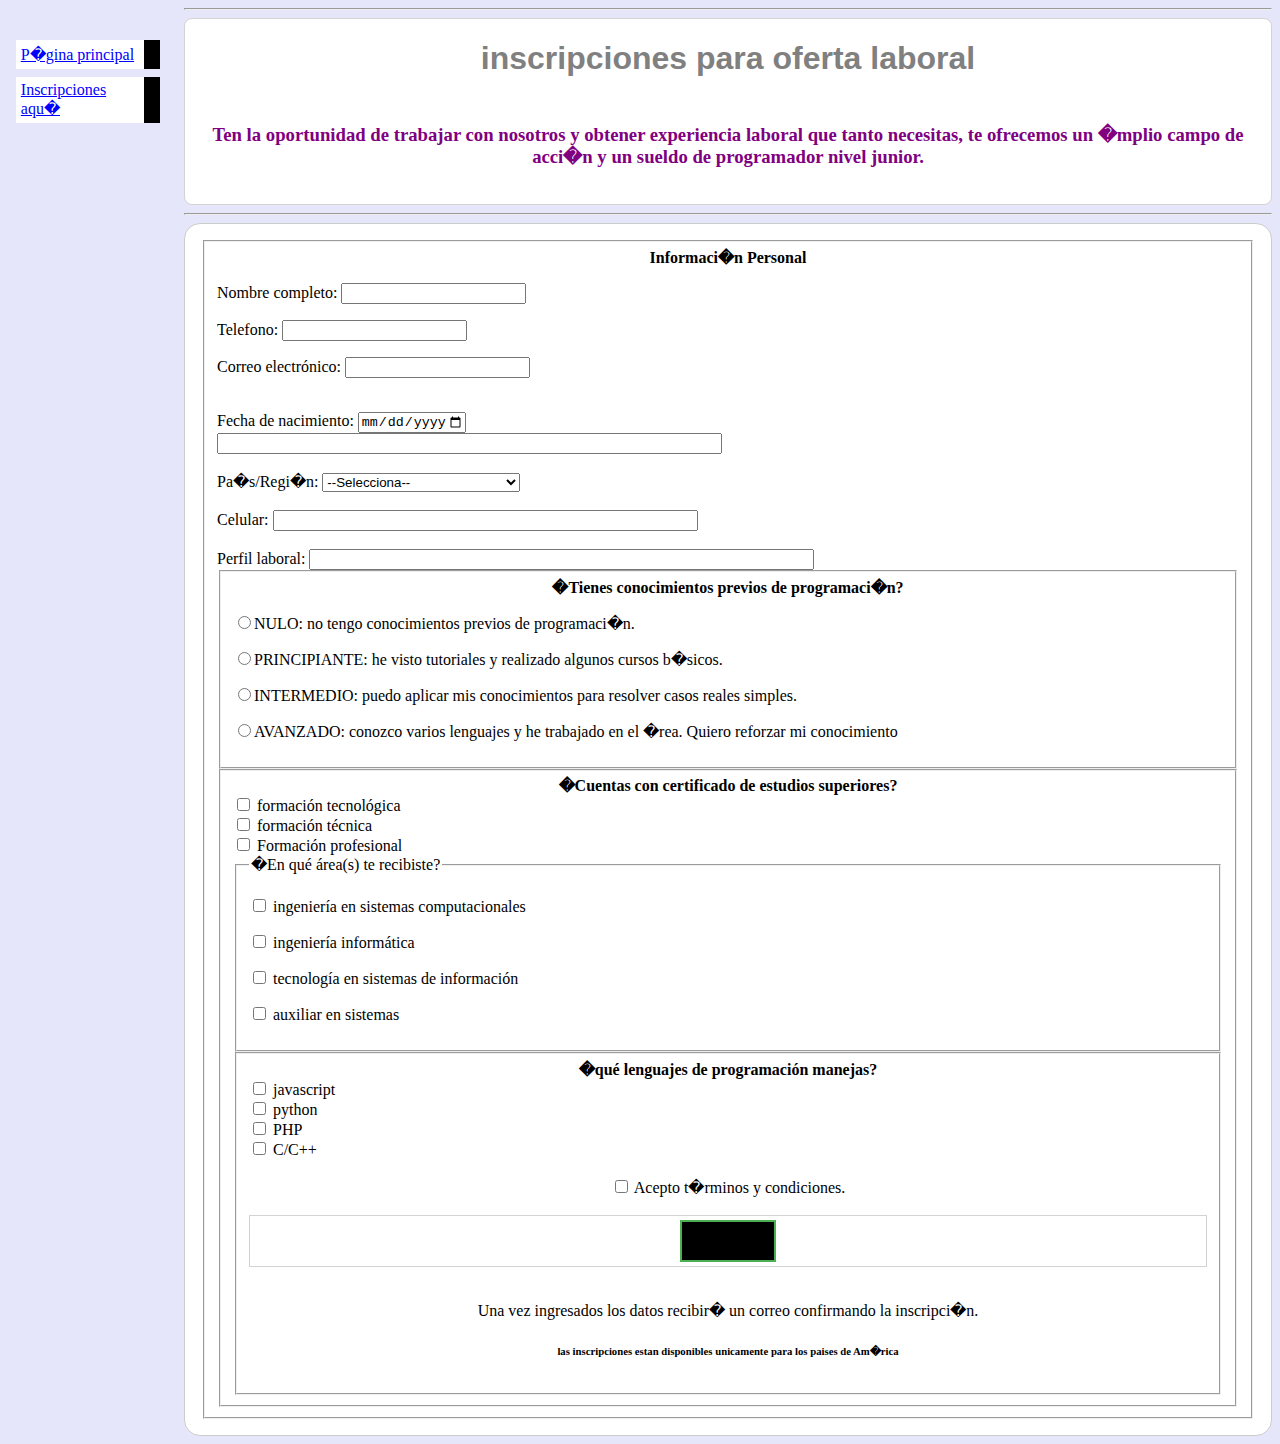
<file: Fomulario.html>
<HTML>
<HEAD>
<TITLE>inscripciones</TITLE>
<link rel="icon" type="image/jpg" href="CSS/contrato.png">
<LINK rel="stylesheet" href="Style.css">
</HEAD>
<BODY>

<HR>
<ul class="navbar">
<li><a href="index.html">P�gina principal</a></li>
<li><a href="Formulario.html">Inscripciones aqu�</a></li>
</ul>
<div class="frmTitle">
<center><H1 class="frm">inscripciones para oferta laboral</H1><br><h3><P>Ten la oportunidad de trabajar con nosotros y obtener experiencia laboral que tanto necesitas, te ofrecemos
un �mplio campo de acci�n y un sueldo de programador nivel junior. </h3></P></br>
</div>
<HR>

<form>


<fieldset>
<center><b><legend>Informaci�n Personal</legend></b></center
<form>
<p><label>Nombre completo: <input></label></p>
<p><label>Telefono: <input type=tel></label></p>
<p><label>Correo electr&oacutenico: <input type=email></label></p>
<br><label for="lname">Fecha de nacimiento:</label>
   <input type="date" id="start" name="trip-start"
       value="----/--/--"
       min="1940-01-01" max="2022-09-07"></br>
<input type="text" size="60" id="lname" name="lname"></br>
  <br><label for="fname">Pa�s/Regi�n:</label>
  <select name="color" id="color" >
  <option value="r">--Selecciona--</option>
  <option value="r">Antigua y Barbuda</option>
  <option value="a">Argentina</option>
  <option value="v">Bahamas</option>
  <option value="r">Barbados</option>
  <option value="a">Belice</option>
  <option value="r">Bolivia</option>
  <option value="a">Brasil</option>
  <option value="v">Canad�</option>
  <option value="r">Chile</option>
  <option value="a">Colombia</option>
  <option value="v">Costa Rica</option>
  <option value="a">Cuba</option>
  <option value="r">Dominica</option>
  <option value="v">Ecuador</option>
  <option value="r">El Salvador</option>
  <option value="a">Estados Unidos</option>
  <option value="v">Granada</option>
  <option value="r">Guatemala</option>
  <option value="a">Guyana</option>
  <option value="r">Hait�</option>
  <option value="a">Honduras</option>
  <option value="v">Jamaica</option>
  <option value="r">M�xico</option>
  <option value="a">Nicaragua</option>
  <option value="v">Panam�</option>
  <option value="r">Paraguay</option>
  <option value="v">Per�</option>
  <option value="v">Rep�blica Dominicana</option>
  <option value="r">San Cristobal y Nieves</option>
  <option value="a">San Vicente y las Granadinas</option>
  <option value="v">Santa Luc�a</option>
  <option value="r">Surinam</option>
  <option value="a">Trinidad y Tobago</option>
  <option value="r">Uruguay</option>
  <option value="a">Venezuela</option>
  
</select></br>
  <br><label for="lname">Celular:</label>
  <input type="text" size="50" id="lname" name="lname"></br>
  <br><label for="lname">Perfil laboral:</label>
  <input type="text" size="60" id="lname" name="lname"></br>
  
  <fieldset>
<center><b><legend>�Tienes conocimientos previos de programaci�n? </legend></b></center>
<p><label> <input type=radio name=size>NULO: no tengo conocimientos previos de programaci�n.</label></p>
<p><label> <input type=radio name=size>PRINCIPIANTE: he visto tutoriales y realizado algunos cursos b�sicos.</label></p>
<p><label> <input type=radio name=size>INTERMEDIO: puedo aplicar mis conocimientos para resolver casos reales simples.</label></p>
<p><label> <input type=radio name=size>AVANZADO: conozco varios lenguajes y he trabajado en el �rea. Quiero reforzar mi conocimiento</label></p>

</fieldset>

<fieldset>
<center><b><legend>�Cuentas con certificado de estudios superiores? </legend></b></center>
<input type="checkbox" id="vehicle1" name="vehicle1" value="Bike">
  <label for="vehicle1">formaci&oacuten tecnol&oacutegica</label><br>
  <input type="checkbox" id="vehicle2" name="vehicle2" value="Car">
  <label for="vehicle2">formaci&oacuten t&eacutecnica</label><br>
  <input type="checkbox" id="vehicle3" name="vehicle3" value="Boat">
  <label for="vehicle3">Formaci&oacuten profesional</label><br>

<fieldset>
<legend> �En qu&eacute &aacuterea(s) te recibiste? </legend>
<p><label> <input type=checkbox> ingenier&iacutea en sistemas computacionales </label></p>
<p><label> <input type=checkbox> ingenier&iacutea inform&aacutetica </label></p>
<p><label> <input type=checkbox> tecnolog&iacutea en sistemas de informaci&oacuten </label></p>
<p><label> <input type=checkbox> auxiliar en sistemas </label></p>
</fieldset>

<fieldset>
<center><b><legend>�qu&eacute lenguajes de programaci&oacuten manejas? </legend></b></center>
<input type="checkbox" id="vehicle1" name="vehicle1" value="Bike">
  <label for="vehicle1">javascript</label><br>
  <input type="checkbox" id="vehicle2" name="vehicle2" value="Car">
  <label for="vehicle2">python</label><br>
  <input type="checkbox" id="vehicle3" name="vehicle3" value="Boat">
  <label for="vehicle3">PHP</label><br>
<input type="checkbox" id="vehicle3" name="vehicle4" value="Boat">
  <label for="vehicle3">C/C++</label><br>
&nbsp;

<br><center><input type="checkbox" id="vehicle1" name="vehicle1" value="Bike">
  <label for="vehicle1">Acepto t�rminos y condiciones.</label></br></center>

<br><center><div class="center"><button style="background-color:black; boder color:black"class="button button1">Inscribirse</button></div></br>

<center><P>Una vez ingresados los datos recibir� un correo confirmando la inscripci�n.</P>
<h6><P>las inscripciones estan disponibles unicamente para los paises de Am�rica</h6></P>

</form>

</BODY>
</HTML>
</file>
<file: Style.css>
body {
  padding-left: 11em;
  font-family: Georgia, "Times New Roman",
        Times, serif;
  color: purple;
  background-color: lavender }
ul.navbar {
  list-style-type: none;
  padding: 0;
  margin: 0;
  position: absolute;
  top: 2em;
  left: 1em;
  width: 9em }
h1 {
  font-family: Helvetica, Geneva, Arial,
        SunSans-Regular, sans-serif; color:blue}
h1.frm {
  font-family: "Segoe UI", Geneva, Arial,
        SunSans-Regular, sans-serif; color:gray;
		text-align:center;height:25px
}

ul.navbar li {
  background: white;
  margin: 0.5em 0;
  padding: 0.3em;
  border-right: 1em solid black }
ul.navbar a {
  text-decoration: underline }
a:link {
  color: blue }
a:visited {
  color: purple }
address {
  margin-top: 1em;
  font-family:;
  font-size: x-small;
  font-style:italic;
  padding-top: 1em;
  border-top: thin dotted }
p.dotted {border-style: dotted;}
p.dashed {border-style: dashed;}

.button {
  border: none;
  color: white;
  padding: 10px 10px;
  text-align: center;
  text-decoration: none;
  display: inline-block;
  font-size: 16px;
  margin: 4px 2px;
  transition-duration: 0.4s;
  cursor: pointer;
}

.button1 {
  background-color: white;
  color: black;
  border: 2px solid #4CAF50;
}

.button1:hover {
  background-color: #4CAF50;
  color: white;
}

form {
  margin: 0 auto;
  padding: 1em;
  border: 1px solid #CCC;
  border-radius: 1em;
  background-color: white;
  color: black;
}


input.info{
  width: 300px;	
}


 textarea {
  font: 1em sans-serif;
  /* Ancho */
  width: 100%;
  box-sizing: border-box;
  vertical-align: top;
  height: 3em;
}

input:focus, textarea:focus {
  /* al recibir el enfoque se resalta el elemento input */
   border-color: #000;
   background-color: lightblue;
}


.center {
  display: flex;
  justify-content: center;
  align-items: center;
  border: 1px solid lightgray; 
}

div.frmTitle {
  display: flex;
  border-radius: 8px;
  justify-content: center;
  align-items: center;
  border: 1px solid lightgray; 
  background-color: white;
}

div.polaroid {
  width: 20%;
  background-color: white;
  box-shadow: 0 4px 8px 0 rgba(0, 0, 0, 0.2), 0 6px 20px 0 rgba(0, 0, 0, 0.19);
  margin-bottom: 10px;
  margin-left: 240px;
}

div.container {
  text-align: center;
  padding: 1px 2px;
}

td, th {
  border: 1px solid gray;
  padding: 5px;
}
td{
  background: white;
  color: gray;
}

 th {
  background: lightblue;
  color: white;
  border-radius: 0;
  top: 0;
  padding: 5px;
}
</file>
